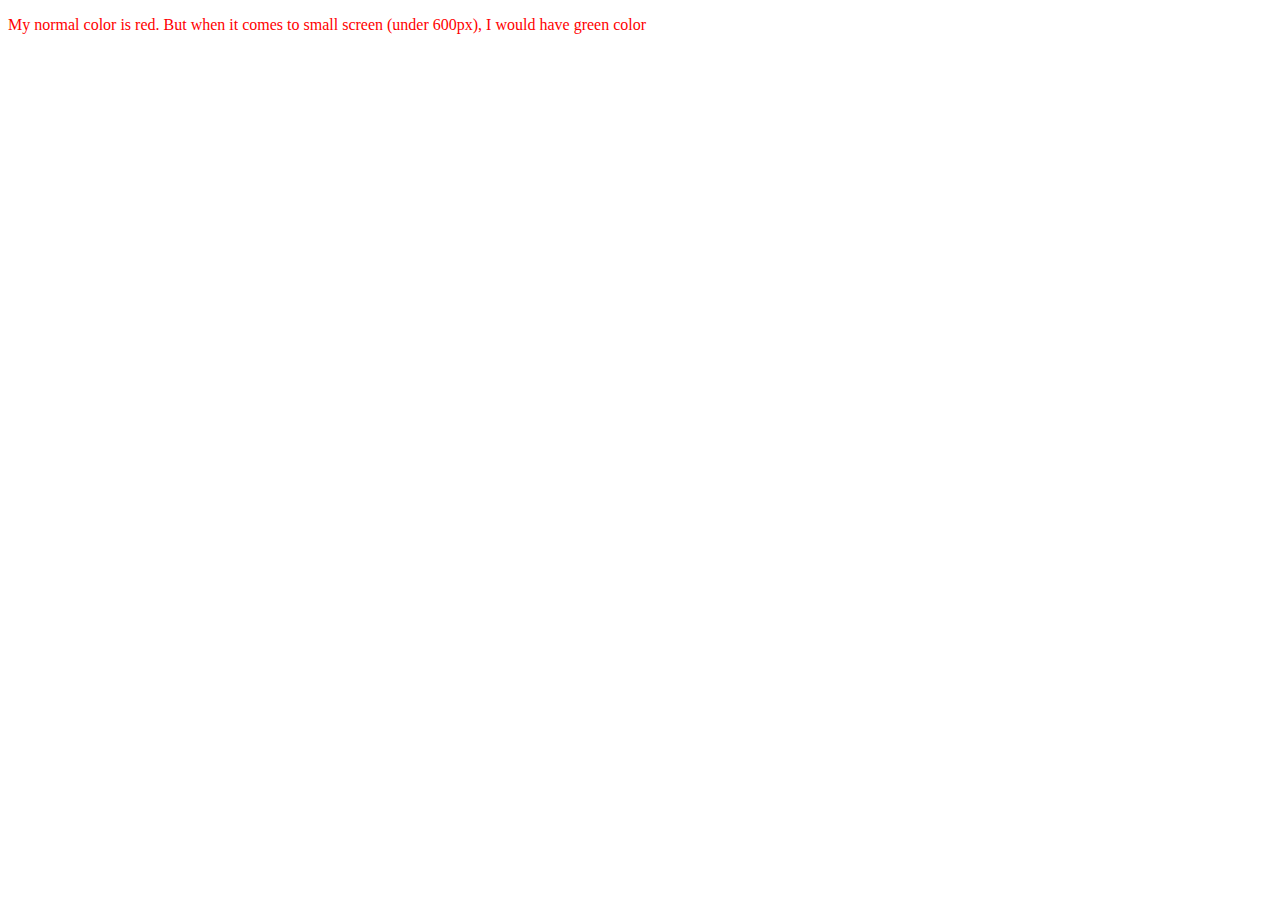
<file: test.html>
<!DOCTYPE html>
<html lang="en">
<head>
    <meta charset="UTF-8">
    <meta name="viewport" content="width=device-width, initial-scale=1.0">
    <title>Document</title>
</head>
<body>
    <p>My normal color is red. But when it comes to small screen (under 600px), I would have green color</p>
</body>

<style>
    p {
        color: red;
    }

    @media screen and (max-width: 600px) {
        p {
            color: green;
        }
    }


</style>
</html>
</file>
